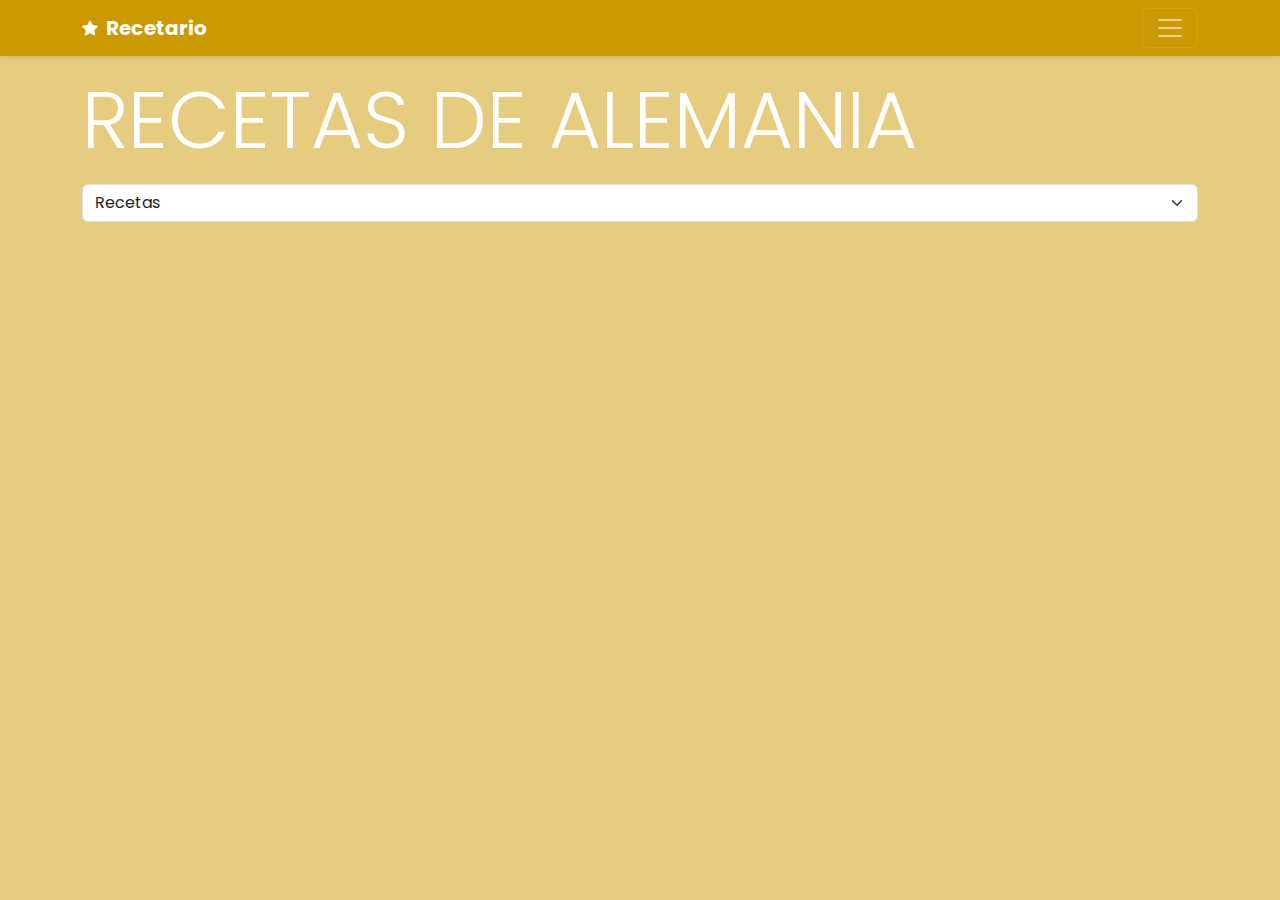
<file: index.html>
<!DOCTYPE html>
<html lang="es">
    <head>
        <meta charset="utf-8" />
        <meta name="viewport" content="width=device-width, initial-scale=1" />
        <title>RECETAS DE ALEMANIA</title> 
        <link href="https://cdn.jsdelivr.net/npm/bootstrap@5.3.3/dist/css/bootstrap.min.css" rel="stylesheet" integrity="sha384-QWTKZyjpPEjISv5WaRU9OFeRpok6YctnYmDr5pNlyT2bRjXh0JMhjY6hW+ALEwIH" crossorigin="anonymous" />
        <link href="style.css" rel="stylesheet"/>

    </head>
    <body class="text-bg-warning bg-opacity-50">
        <div class="collapse text-bg-warning" id="navbarHeader">
            <div class="container">
                <div class="row">
                    <div class="col-sm-8 col-md-7 py-4">
                        <h4 class="text-white">Sobre</h4> 
                        <p class="text-white">
                            Las recetas alemanas que compartimos aquí reflejan la esencia de una cocina rica en tradición y sencillez. Con ingredientes frescos y técnicas transmitidas a lo largo de generaciones, estos platos ofrecen una combinación de sabores auténticos que son perfectos para cualquier ocasión.
                        </p>
                    </div>

                    <div class="col-sm-4 offset-md-1 py-4">
                        <h4 class="text-white">Contacto</h4>

                        <ul class="list-unstyled">
                            <li><a href="https://www.linkedin.com/in/valeria-sawady-59b00321b/" target="_blank" class="text-white">Linkedin</a></li>
                            <li><a href="mailto:valeria.sawady@gmail.com" class="text-white">Correo</a></li>
                        </ul>
                    </div>
                </div>
            </div>
        </div>
        <div class="navbar navbar-dark bg-warning shadow-sm">
            <div class="container">
                <a href="#" class="navbar-brand d-flex align-items-center">
                    <svg xmlns="http://www.w3.org/2000/svg" width="16" height="16" fill="currentColor" class="bi bi-star-fill me-2" viewBox="0 0 16 16">
                        <path
                            d="M3.612 15.443c-.386.198-.824-.149-.746-.592l.83-4.73L.173 6.765c-.329-.314-.158-.888.283-.95l4.898-.696L7.538.792c.197-.39.73-.39.927 0l2.184 4.327 4.898.696c.441.062.612.636.282.95l-3.522 3.356.83 4.73c.078.443-.36.79-.746.592L8 13.187l-4.389 2.256z"
                        />
                    </svg>
                    <strong>Recetario</strong>
                </a>
                <button class="navbar-toggler" type="button" data-bs-toggle="collapse" data-bs-target="#navbarHeader" aria-controls="navbarHeader" aria-expanded="false" aria-label="Toggle navigation">
                    <span class="navbar-toggler-icon"></span>
                </button>
            </div>
        </div>

        <header class="container">
            <h1 class="display-1 my-3 text-white"></h1>
            <select class="form-select my-3">
                <option value="todos">Recetas</option>
                <option value="aperitivos">Aperitivos</option>
                <option value="principal">Platos Principales</option>
                <option value="guarniciones">Guarniciones</option>
                <option value="postres">Postres</option>
            </select>

            
        </header>
        <div class="container text-center">
            <main class="row row-cols-2 row-cols-sm-3 row-cols-md-4 row-cols-lg-6 align-items-stretch"></main>
        </div>

        <script src="https://cdn.jsdelivr.net/npm/bootstrap@5.3.3/dist/js/bootstrap.bundle.min.js" integrity="sha384-YvpcrYf0tY3lHB60NNkmXc5s9fDVZLESaAA55NDzOxhy9GkcIdslK1eN7N6jIeHz" crossorigin="anonymous"></script>

        <script>
            //unas variables que no varían, que son constantes:

            const nombre = "RECETAS DE ALEMANIA";

            const autoria = document.querySelector("h1");

            autoria.innerHTML = nombre;

            const principal = document.querySelector("main");

            const seleccion = document.querySelector("select");

            //acá voy por el JSON

            async function astros() {
                const consulta = await fetch("https://raw.githubusercontent.com/valesawady/REEVA3/refs/heads/main/datos.json");
                const data = await consulta.json();
                console.log(data);

                data.forEach(
                    (d, i) =>
                        (principal.innerHTML += `
                            <div class="${d.signo} col mb-3">
                            <div class="card h-100 text-bg-warning shadow-sm">
                            <img src="${d.foto}" class="card-img-top" alt="${d.fecha}">
                            <div class="card-body"> 
                            <p class="card-text">
                            <a href="single.html?data=${i}" class="link-light link-offset-2 link-offset-3-hover link-underline link-underline-opacity-0 link-underline-opacity-75-hover stretched-link">${d.nombre}
                    </a>
                    </p>
                    <div class="d-flex justify-content-between align-items-center">

                 <small class="text-body-secondary">${d.signo}</small> 
            
                <small class="text-body-secondary">${d.fecha}</small>
                </div>
                </div>
                </div>
                </div>`));

                seleccionables();
            }

            astros().catch((error) => console.error(error));

            //lo que sigue es una función que ejecuto dentro de astros()

            var valor;

            function seleccionables() {
                seleccion.addEventListener("change", (e) => {
                    document.querySelectorAll(".col").forEach((t) => t.classList.add("d-none"));
                    valor = e.target.value;
                    if (valor !== "todos") {
                        document.querySelectorAll(`.${valor}`).forEach((t) => t.classList.remove("d-none"));
                    } else {
                        document.querySelectorAll("div").forEach((t) => t.classList.remove("d-none"));
                    }
                });
            }
        </script>
    </body>
</html>
</file>
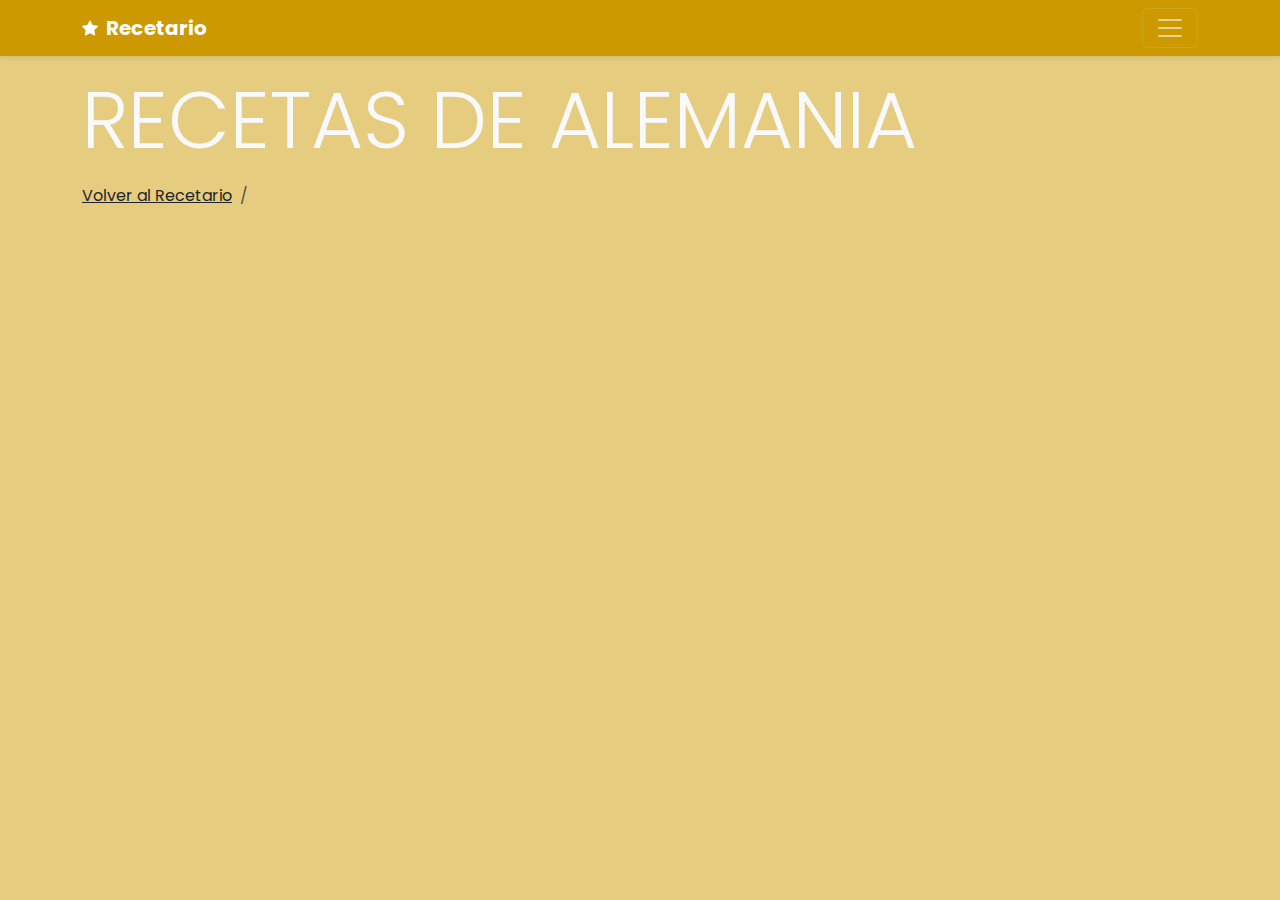
<file: single.html>
<!DOCTYPE html>
<html lang="es">
    <head>
        <meta charset="utf-8" />
        <meta name="viewport" content="width=device-width, initial-scale=1" />
        <title>RECETAS DE ALEMANIA</title>
        <link href="https://cdn.jsdelivr.net/npm/bootstrap@5.3.3/dist/css/bootstrap.min.css" rel="stylesheet" integrity="sha384-QWTKZyjpPEjISv5WaRU9OFeRpok6YctnYmDr5pNlyT2bRjXh0JMhjY6hW+ALEwIH" crossorigin="anonymous" />
        <link href="style.css" rel="stylesheet" />
    </head>
    <body class="text-bg-warning bg-opacity-50">
        <div class="collapse text-bg-warning" id="navbarHeader">
            <div class="container">
                <div class="row">
                    <div class="col-sm-8 col-md-7 py-4">
                        <h4 class="text-white">Sobre</h4>
                        <p class="text-white">
                            Las recetas alemanas que compartimos aquí reflejan la esencia de una cocina rica en tradición y sencillez. Con ingredientes frescos y técnicas transmitidas a lo largo de generaciones, estos platos ofrecen una combinación de sabores auténticos que son perfectos para cualquier ocasión.
                        </p>
                    </div>

                    <div class="col-sm-4 offset-md-1 py-4">
                        <h4 class="text-white">Contacto</h4>

                        <ul class="list-unstyled">
                            <li><a href="https://www.linkedin.com/in/valeria-sawady-59b00321b/" target="_blank" class="text-white">Linkedin</a></li>
                            <li><a href="mailto:valeria.sawady@gmail.com" class="text-white">Correo</a></li>
                        </ul>
                    </div>
                </div>
            </div>
        </div>
        <div class="navbar navbar-dark bg-warning shadow-sm">
            <div class="container">
                <a href="#" class="navbar-brand d-flex align-items-center">
                    <svg xmlns="http://www.w3.org/2000/svg" width="16" height="16" fill="currentColor" class="bi bi-star-fill me-2" viewBox="0 0 16 16">
                        <path
                            d="M3.612 15.443c-.386.198-.824-.149-.746-.592l.83-4.73L.173 6.765c-.329-.314-.158-.888.283-.95l4.898-.696L7.538.792c.197-.39.73-.39.927 0l2.184 4.327 4.898.696c.441.062.612.636.282.95l-3.522 3.356.83 4.73c.078.443-.36.79-.746.592L8 13.187l-4.389 2.256z"
                        />
                    </svg>
                    <strong>Recetario</strong>
                </a>
                <button class="navbar-toggler" type="button" data-bs-toggle="collapse" data-bs-target="#navbarHeader" aria-controls="navbarHeader" aria-expanded="false" aria-label="Toggle navigation">
                    <span class="navbar-toggler-icon"></span>
                </button>
            </div>
        </div>
        <header class="container">
            <h1 class="display-1 my-3 text-white"></h1>
            <nav aria-label="breadcrumb">
                <ol class="breadcrumb">
                    <li class="breadcrumb-item"><a href="index.html" class="link-dark">Volver al Recetario</a></li>
                    <li class="breadcrumb-item active" aria-current="page" id="otracosa"></li>
                </ol>
            </nav>
        </header>

        <div class="container">
            <div class="row">
                <main class="col-lg-8 me-auto"></main>

                <script src="https://cdn.jsdelivr.net/npm/bootstrap@5.3.3/dist/js/bootstrap.bundle.min.js" integrity="sha384-YvpcrYf0tY3lHB60NNkmXc5s9fDVZLESaAA55NDzOxhy9GkcIdslK1eN7N6jIeHz" crossorigin="anonymous"></script>

                <script>
                    //vamos a buscar un dato

                    var x = new URLSearchParams(window.location.search).get("data");

                    const autoria = document.querySelector("h1");

                    const titulo = document.querySelector("#otracosa");

                    autoria.innerHTML = '<a href="index.html" class="link-light link-underline-light link-underline-opacity-0 link-underline-opacity-10-hover">RECETAS DE ALEMANIA</a>';

                    const principal = document.querySelector("main");

                    const seleccion = document.querySelector("select");

                    //acá voy por el JSON

                    async function astros() {
                        const consulta = await fetch("https://raw.githubusercontent.com/valesawady/REEVA3/refs/heads/main/datos.json");
                        const data = await consulta.json();
                        console.log(data);

                        if (x) {
                            titulo.innerHTML = `${data[x].nombre}`;

                            principal.innerHTML += `
                            <h2 class"mt-4"><p class="text-white">${data[x].nombre}</h2>
                            <p class="text-white">${data[x].fecha}</p>
                            <p class="text-white">${data[x].descripcion}</p>

                            <div id="carouselExample" class="carousel slide">
  <div class="carousel-inner">
    <div class="carousel-item active">
      <img src="https://valesawady.github.io/REEVA3/img/${data[x].fotos[0]}" class="d-block w-100" alt="...">
    </div>
    <div class="carousel-item">
      <img src="https://valesawady.github.io/REEVA3/img/${data[x].fotos[1]}" class="d-block w-100" alt="...">
    </div>
    <div class="carousel-item">
      <img src="https://valesawady.github.io/REEVA3/img/${data[x].fotos[2]}" class="d-block w-100" alt="...">
    </div>
    <div class="carousel-item">
      <img src="https://valesawady.github.io/REEVA3/img/${data[x].fotos[3]}" class="d-block w-100" alt="...">
    </div>
  </div>
  <button class="carousel-control-prev" type="button" data-bs-target="#carouselExample" data-bs-slide="prev">
    <span class="carousel-control-prev-icon" aria-hidden="true"></span>
    <span class="visually-hidden">Previous</span>
  </button>
  <button class="carousel-control-next" type="button" data-bs-target="#carouselExample" data-bs-slide="next">
    <span class="carousel-control-next-icon" aria-hidden="true"></span>
    <span class="visually-hidden">Next</span>
  </button>
</div>
                            `;
                        } else {
                            window.location.href = "index.html";
                        }
                    }
                    astros().catch((error) => console.error(error));
                </script>
            </div>
        </div>
    </body>
</html>
</file>
<file: style.css>
@import url('https://fonts.googleapis.com/css2?family=Poppins:ital,wght@0,100;0,200;0,300;0,400;0,500;0,600;0,700;0,800;0,900;1,100;1,200;1,300;1,400;1,500;1,600;1,700;1,800;1,900&display=swap');
:root,
[data-bs-theme=light] {
  --bs-warning-rgb: 204, 153, 0;
  --bs-font-sans-serif:"Poppins", sans-serif;
  --bs-body-font-family: var(--bs-font-sans-serif);
}
</file>
